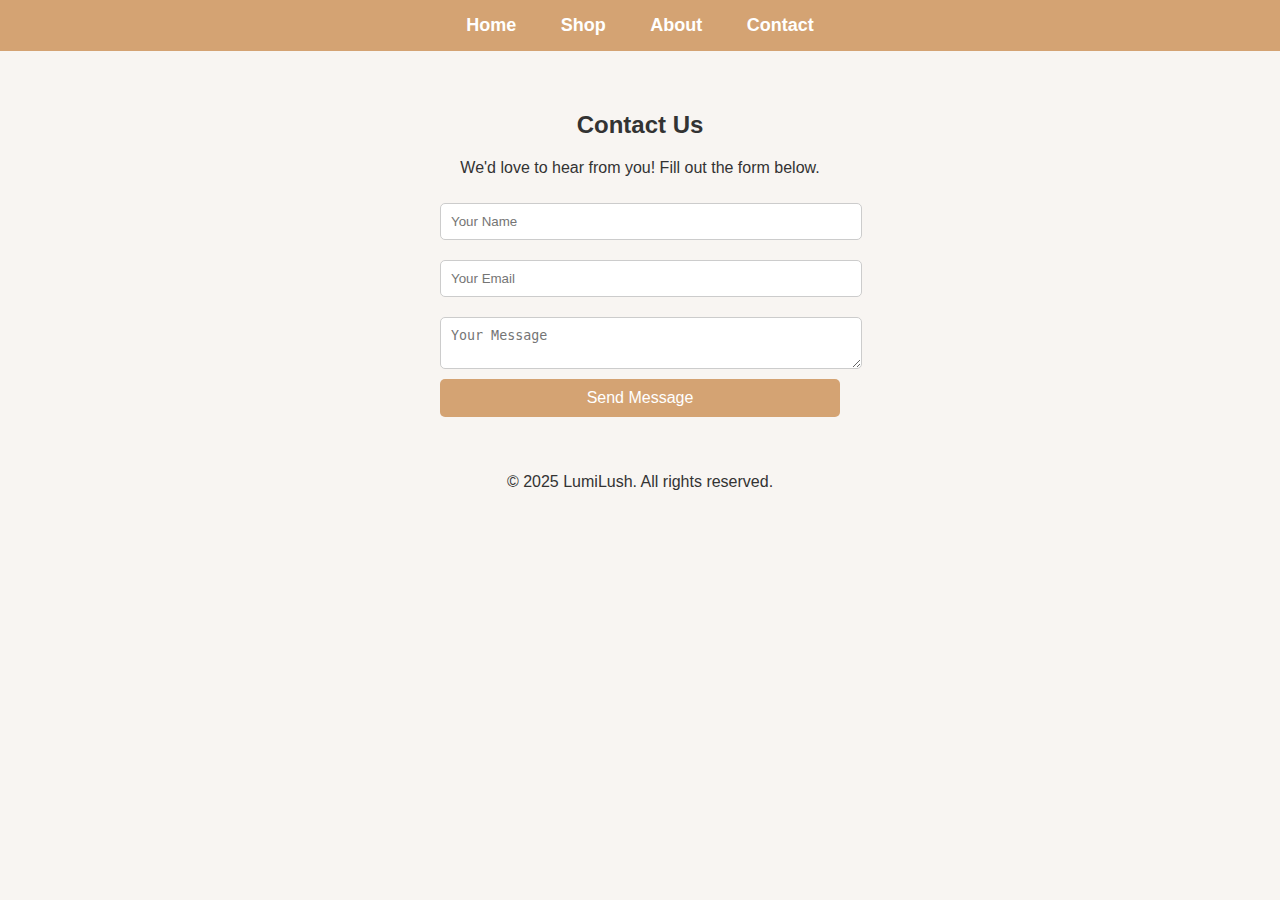
<file: contact.html>
<!DOCTYPE html>
<html lang="en">
<head>
    <meta charset="UTF-8">
    <meta name="viewport" content="width=device-width, initial-scale=1.0">
    <title>Contact Us - LumiLush</title>
    <link rel="stylesheet" href="style.css">
</head>
<body>

    <!-- Navigation Menu -->
    <nav>
        <a href="index.html">Home</a>
        <a href="shop.html">Shop</a>
        <a href="about.html">About</a>
        <a href="contact.html">Contact</a>
    </nav>

    <!-- Contact Form Section -->
    <section id="contact">
        <h2>Contact Us</h2>
        <p>We'd love to hear from you! Fill out the form below.</p>
        <form action="https://formspree.io/f/YOUR-FORM-ID" method="POST">
            <input type="text" name="name" placeholder="Your Name" required>
            <input type="email" name="email" placeholder="Your Email" required>
            <textarea name="message" placeholder="Your Message" required></textarea>
            <button type="submit">Send Message</button>
        </form>
    </section>

    <!-- Footer -->
    <footer>
        <p>&copy; 2025 LumiLush. All rights reserved.</p>
    </footer>

</body>
</html>
</file>
<file: style.css>
/*Homescreen content */

body {
    font-family: 'Arial', sans-serif;
    background-color: #f8f5f2;
    color: #333;
    text-align: center;
    margin: 0;
    padding: 0;
}
/* ✅ Add Navigation Styles Here */
nav {
    background: #d4a373;
    padding: 15px;
    text-align: center;
}

nav a {
    color: white;
    text-decoration: none;
    padding: 10px 20px;
    font-size: 18px;
    font-weight: bold;
}

nav a:hover {
    text-decoration: underline;
}


/* Header Styles */
header {
    background-color: #d4a373;
    padding: 20px;
    color: white;
    font-size: 24px;
}
/* Content Styling */
.container {
    max-width: 800px;
    margin: 20px auto;
    padding: 20px;
}
button {
    background-color: #d4a373;
    border: none;
    color: white;
    padding: 10px 20px;
    font-size: 16px;
    cursor: pointer;
}
button:hover {
    background-color: #b9845a;
}





/* Contact Page Styling */
#contact {
    background: #f8f5f2;
    padding: 40px;
    text-align: center;
}

form {
    display: flex;
    flex-direction: column;
    max-width: 400px;
    margin: auto;
}

input, textarea {
    margin: 10px 0;
    padding: 10px;
    width: 100%;
    border: 1px solid #ccc;
    border-radius: 5px;
}

button {
    background-color: #d4a373;
    border: none;
    color: white;
    padding: 10px 20px;
    font-size: 16px;
    cursor: pointer;
    border-radius: 5px;
}

button:hover {
    background-color: #b9845a;
}








/* Footer Styling */
.footer {
    margin-top: 20px;
    background: #d4a373;
    padding: 10px;
    color: white;
}
</file>
